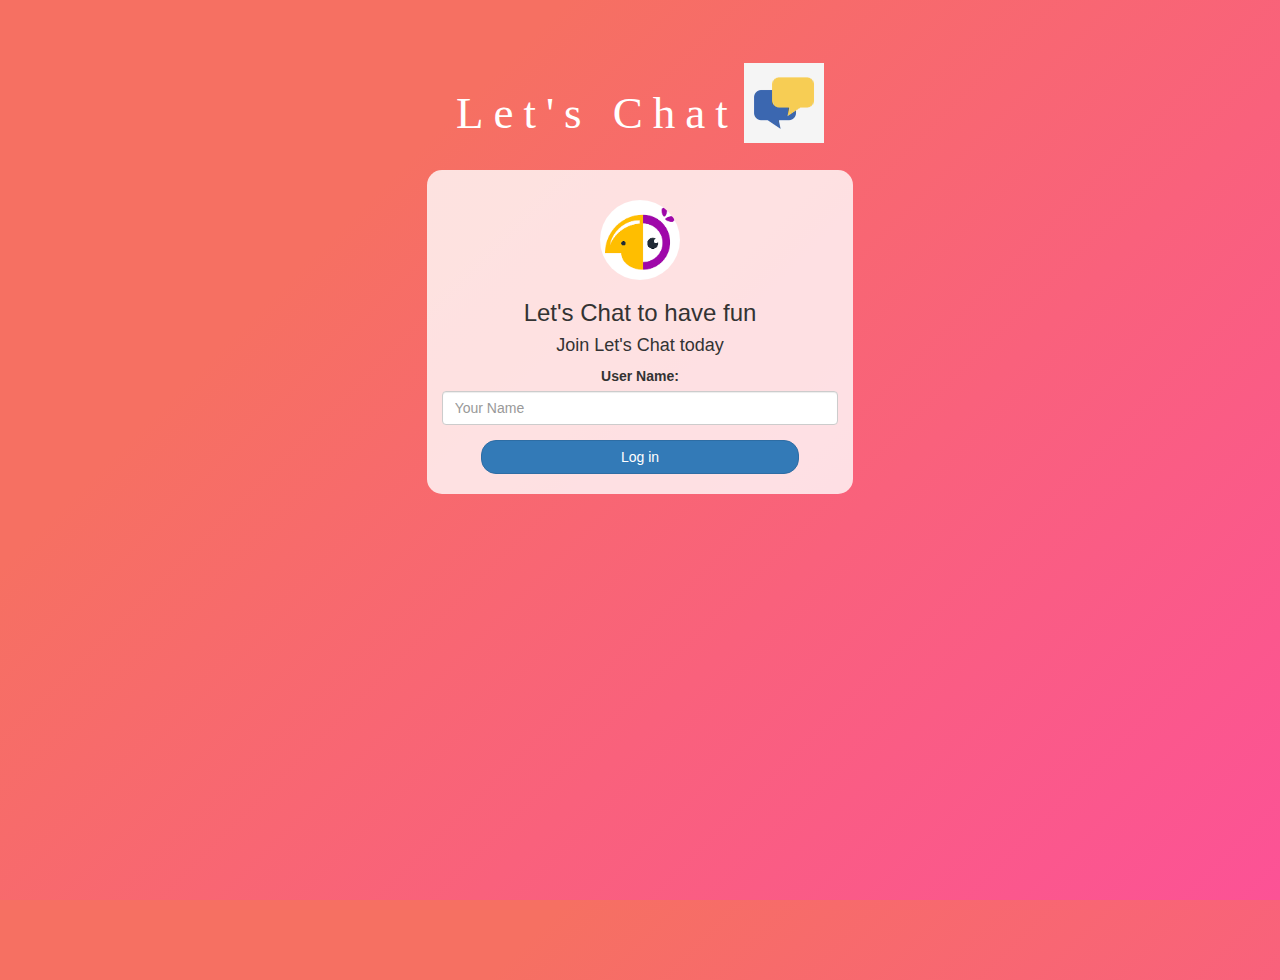
<file: index.html>
<!DOCTYPE html>
<html>
<head>
	<title>Let's Chat</title>
<link href="https://fonts.googleapis.com/css?family=Yeon+Sung&display=swap" rel="stylesheet"><meta name="viewport" content="width=device-width, initial-scale=1">

<link rel="stylesheet" href="https://maxcdn.bootstrapcdn.com/bootstrap/3.4.0/css/bootstrap.min.css">
<script src="https://ajax.googleapis.com/ajax/libs/jquery/3.4.1/jquery.min.js"></script>
<script src="https://maxcdn.bootstrapcdn.com/bootstrap/3.4.0/js/bootstrap.min.js"></script>

<link rel="stylesheet" type="text/css" href="style.css">
<script src="kwitter.js"></script>
</head>
<body>
<center>
	<h1 class="header">	
		Let's Chat	<sup>
	<img src="Chat.jpg">
	</sup>
</h1>
	<div class="col-lg-4 col-md-6 col-sm-6 col-xs-11 login_div">
	<img src="Bird.png" class="logo">
		<h3 >Let's Chat to have fun</h3>
		<h4 >Join Let's Chat  today</h4>
		<div class="form-group">
		  <label >User Name:</label>
<input class="form-control" id="user_name" type="text" placeholder="Your Name">
		</div>
		<button id="login_button" class="btn btn-primary"onclick="addUser()">Log in</button>
		<br><br>
	</div>
</center>
</body>
</html>
</file>
<file: style.css>
html, body
{
  height: 100%;
  margin: 0;
}

body{
	background-image: linear-gradient(315deg, #fc5296 0%, #f67062 74%); 
}

.header
{
	color: white;font-family: 'Impact, fantasy';font-size: 45px;letter-spacing: 10px;margin-top: 80px;
}
.header img
{
	width: 80px;margin-left: -15px;
}

.login_div
{
	background: rgba(255,255,255,0.8);float: none;border-radius: 15px;
}

.logo
{
	width: 80px;margin-top: 30px;border-radius: 40px;
}

#login_button
{
	width: 80%;border-radius: 15px;
}

.room_name
{
	cursor: pointer;
	font-size: 20px;
}


#logout
{
	font-size: 20px; float: right;
}


#output
{
	padding: 10px; width:80%;background: rgba(255,255,255,0.8);border-radius: 15px;
}

.input_div_room_page
{
	width: 80%;
}

.input_div label
{
	color: white;font-size: 20px;
}


.input_div_message_page
{
	position: fixed;bottom: 0px;width: 100%;background: rgba(255,255,255,0.8);
}
.input_div_message_page label
{
	color: black;
}
.input_div_message_page #msg
{
	width: 80%;
}
.input_div_message_page button
{
	margin-top: 15px;
	width: 50%; 
}
.color_white
{
	color: white
}

.user_tick
{
	width:20px;
}
.message_h4
{
	padding-left:5px;color:grey;
}
</file>
